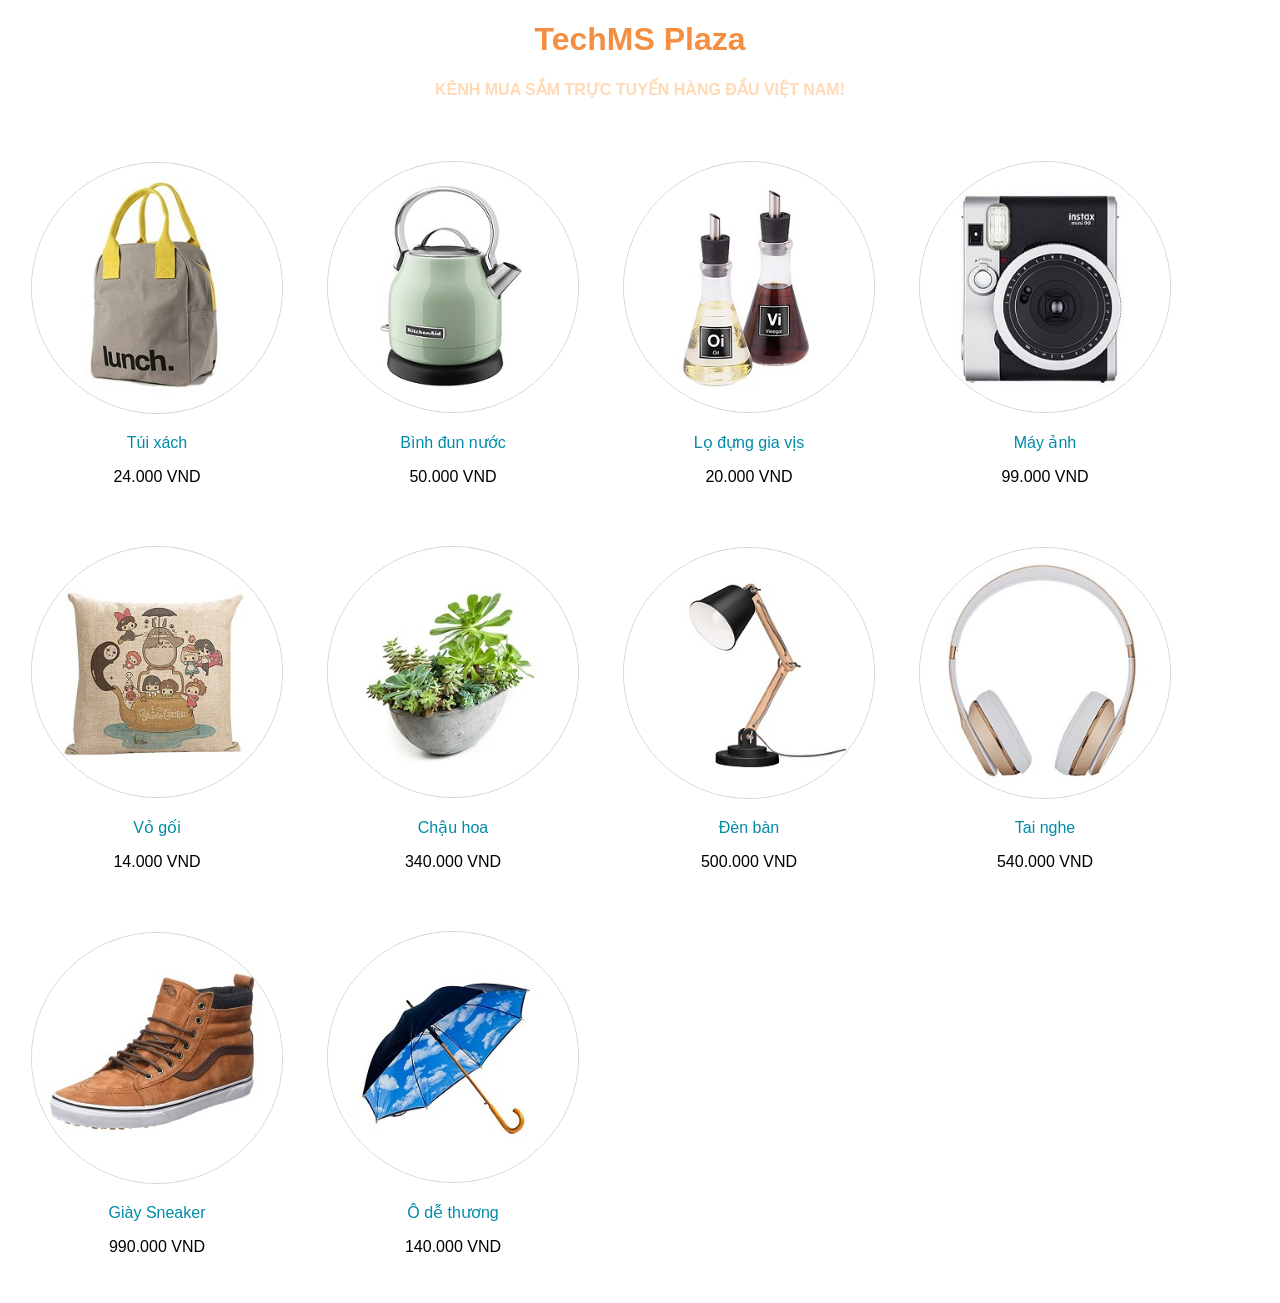
<file: 001.link-image/index.html>
﻿<!DOCTYPE html>
<html>
<head>
    <title>TechMS Plaza - KÊNH MUA SẮM TRỰC TUYẾN HÀNG ĐẦU VIỆT NAM!</title>
    <meta charset="UTF-8" />
    <link rel="stylesheet" type="text/css" href="css/index.css">
</head>
<body>
    <h1 id="Name">TechMS Plaza</h1>
    <h4 id="des">KÊNH MUA SẮM TRỰC TUYẾN HÀNG ĐẦU VIỆT NAM!</h4>
    <br/>
    <table>
        <tr>
            <td>
                <a href="html/bag.html"><img class="itemImg" src="image/small-image/sBag.jpg" id="bag" alt="Túi xách" title="Túi xách" /></a>
                <a href="html/bag.html" class="itemName"><p >Túi xách</p></a>
                <p class="itemValue">24</p>
            </td>
            <td>
                <a href="html/binh_dun_nuoc.html"><img class="itemImg" src="image/small-image/sBinh_dun_nuoc.jpg" id="binh_dun_nuoc" alt="Bình đun nước" title="Bình đun nước" /></a>
                <a href="html/binh_dun_nuoc.html" class="itemName"><p >Bình đun nước</p></a>
                <p class="itemValue">50</p>
            </td>
            <td>
                <a href="html/lo_gia_vi.html"><img class="itemImg" src="image/small-image/sDung_gia_vi.jpg" id="lo_gia_vi" alt="Lọ đựng gia vị" title="Lọ đựng gia vị" /></a>
                <a href="html/lo_gia_vi.html" class="itemName"><p >Lọ đựng gia vịs</p></a>
                <p class="itemValue">20</p>
            </td>
            <td>
                <a href="html/camera.html"><img class="itemImg" src="image/small-image/sCamera.jpg" id="camera" alt="Máy ảnh" title="Máy ảnh" /></a>
                <a href="html/lo_gia_vi.html" class="itemName"><p >Máy ảnh</p></a>
                <p class="itemValue">99</p>
            </td>
            </tr>
            <tr>
            <td>
                <a href="html/pillow.html"><img class="itemImg" src="image/small-image/sPillow.jpg" id="pillow" alt="Vỏ gối" title="Vỏ gối" /></a>
                <a href="html/camera.html" class="itemName"><p >Vỏ gối</p></a>
                <p class="itemValue">14</p>
            </td>
            <td>
                <a href="html/chau_hoa.html"><img class="itemImg" src="image/small-image/sChau_hoa.jpg" id="chau_hoa" alt="Chậu hoa" title="Chậu hoa" /></a>
                <a href="html/chau_hoa.html" class="itemName"><p >Chậu hoa</p></a>
                <p class="itemValue">340</p>
            </td>
            <td>
                <a href="html/den_ban.html"><img class="itemImg" src="image/small-image/sDen_ban.jpg" id="den_ban" alt="Đèn bàn" title="Đèn bàn" /></a>
                <a href="html/den_ban.html" class="itemName"><p >Đèn bàn</p></a>
                <p class="itemValue">500</p>
            </td>
            <td>
                <a href="html/headphone.html"><img class="itemImg" src="image/small-image/sHeadphone.jpg" id="headphone" alt="Tai nghe" title="Tai nghe" /></a>
                <a href="html/headphone.html" class="itemName"><p >Tai nghe</p></a>
                <p class="itemValue">540</p>
            </td>
            </tr>
            <tr>
            <td>
                <a href="html/sneaker.html"><img class="itemImg" src="image/small-image/sSneaker.jpg" id="sneaker" alt="Giày Sneaker" title="Giày Sneaker" /></a>
                <a href="html/sneaker.html" class="itemName"><p >Giày Sneaker</p></a>
                <p class="itemValue">990</p>
            </td>
            <td>
                <a href="html/umbrella.html"><img class="itemImg" src="image/small-image/sUmbrella.jpg" id="umbrella" alt="Ô dễ thương" title="Ô dễ thương" /></a>
                <a href="html/umbrella.html" class="itemName"><p >Ô dễ thương</p></a>
                <p class="itemValue">140</p>
            </td>
        </tr>
    </table>
</body>

</html>
</file>
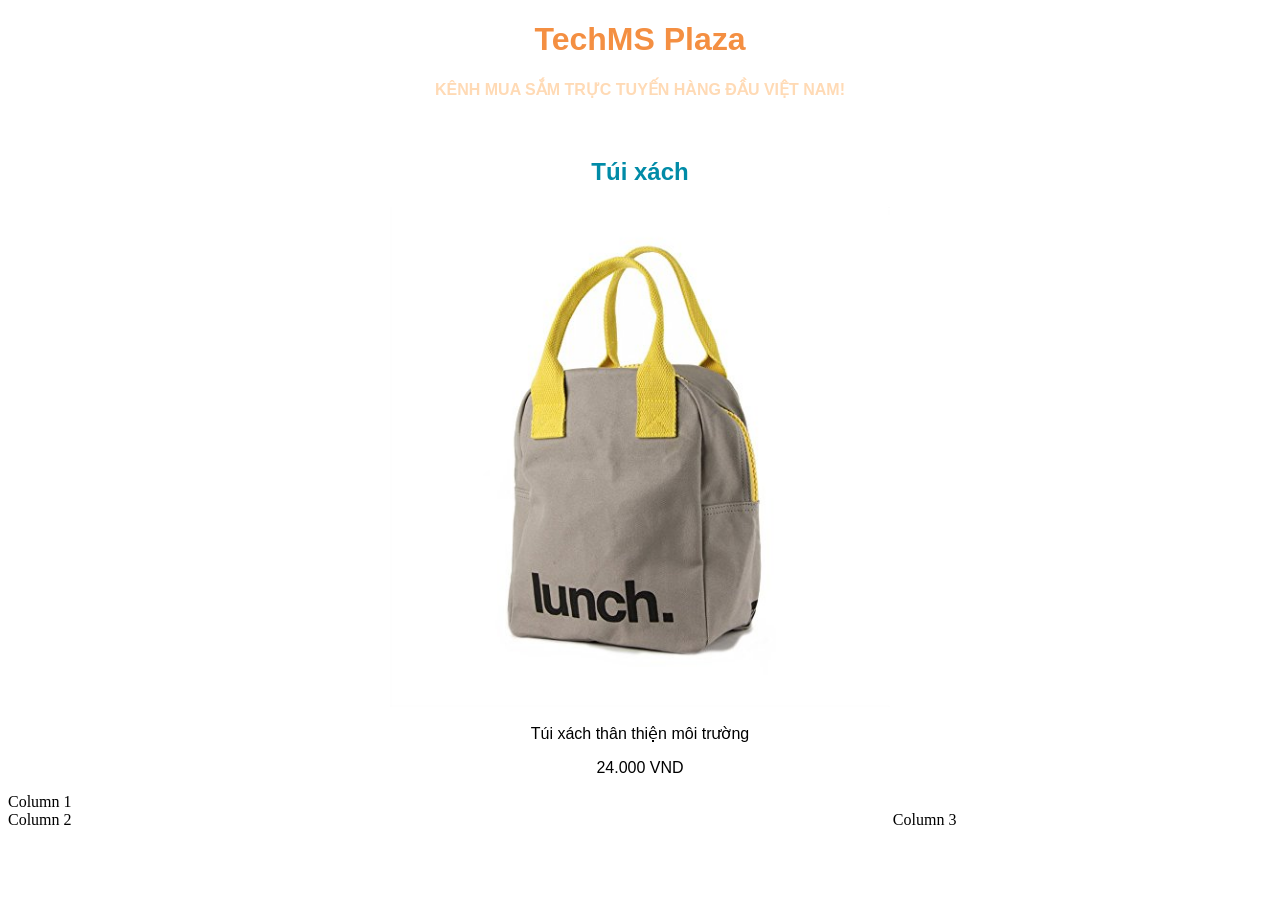
<file: 001.link-image/html/bag.html>
<!DOCTYPE html>
<html>
    <head>
        <title>TechMS Plaza - KÊNH MUA SẮM TRỰC TUYẾN HÀNG ĐẦU VIỆT NAM!</title>
        <meta charset="utf-8"/>
        <link rel="stylesheet" type="text/css" href="../css/style.css">
    </head>
    <body>
        <h1 id="Name">TechMS Plaza</h1>
        <h4 id="des">KÊNH MUA SẮM TRỰC TUYẾN HÀNG ĐẦU VIỆT NAM!</h4>
        <br/>
        <a href="../index.html#bag" class="itemName"><h2>Túi xách</h2></a>
        <a href="../index.html#bag"><img class="itemImg" src="../image/Bag.jpg" alt="Túi xách" title="Túi xách"/></a>
        <p class="itemDescription">Túi xách thân thiện môi trường</p>
        <p class="itemValue">24</p>

<div style="width: 30%;">Column 1</div>
<div style="width: 30%; float: left;">Column 2</div>
<div style="width: 30%; float: right;">Column 3</div>
    </body>
</html>
</file>
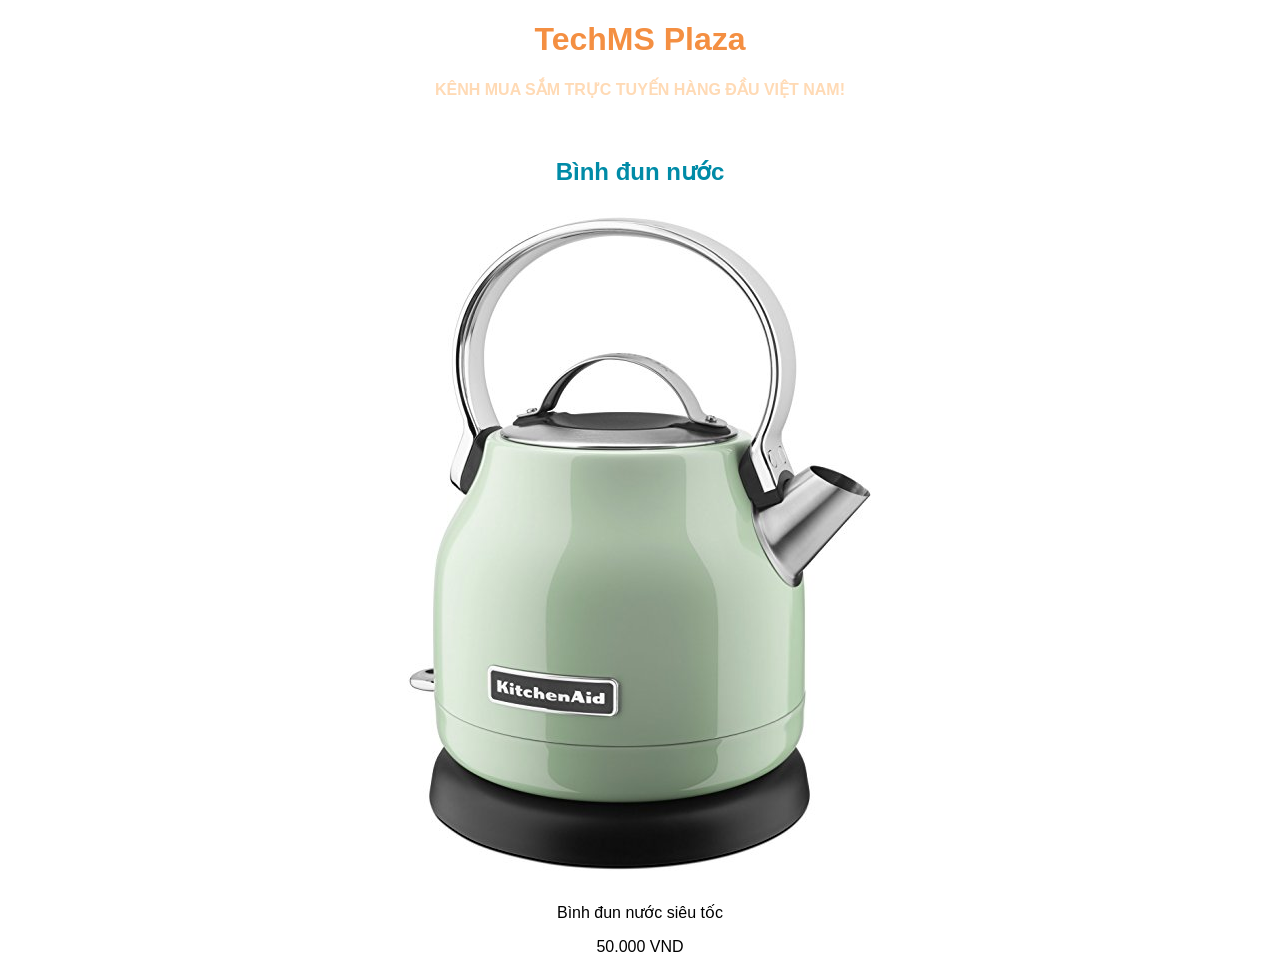
<file: 001.link-image/html/binh_dun_nuoc.html>
<!DOCTYPE html>
<html>
    <head>
        <title>TechMS Plaza - KÊNH MUA SẮM TRỰC TUYẾN HÀNG ĐẦU VIỆT NAM!</title>
        <meta charset="utf-8"/>
        <link rel="stylesheet" type="text/css" href="../css/style.css">
    </head>
    <body>
        <h1 id="Name">TechMS Plaza</h1>
        <h4 id="des">KÊNH MUA SẮM TRỰC TUYẾN HÀNG ĐẦU VIỆT NAM!</h4>
        <br/>
        <a href="../index.html#binh_dun_nuoc" class="itemName"><h2>Bình đun nước</h2></a>
        <a href="../index.html#binh_dun_nuoc"><img class="itemImg" src="../image/Binh_dun_nuoc.jpg" id="binh_dun_nuoc" alt="Bình đun nước" title="Bình đun nước"/></a>
        <p class="itemDescription">Bình đun nước siêu tốc</p>
        <p class="itemValue">50</p>
        
    </body>
</html>
</file>
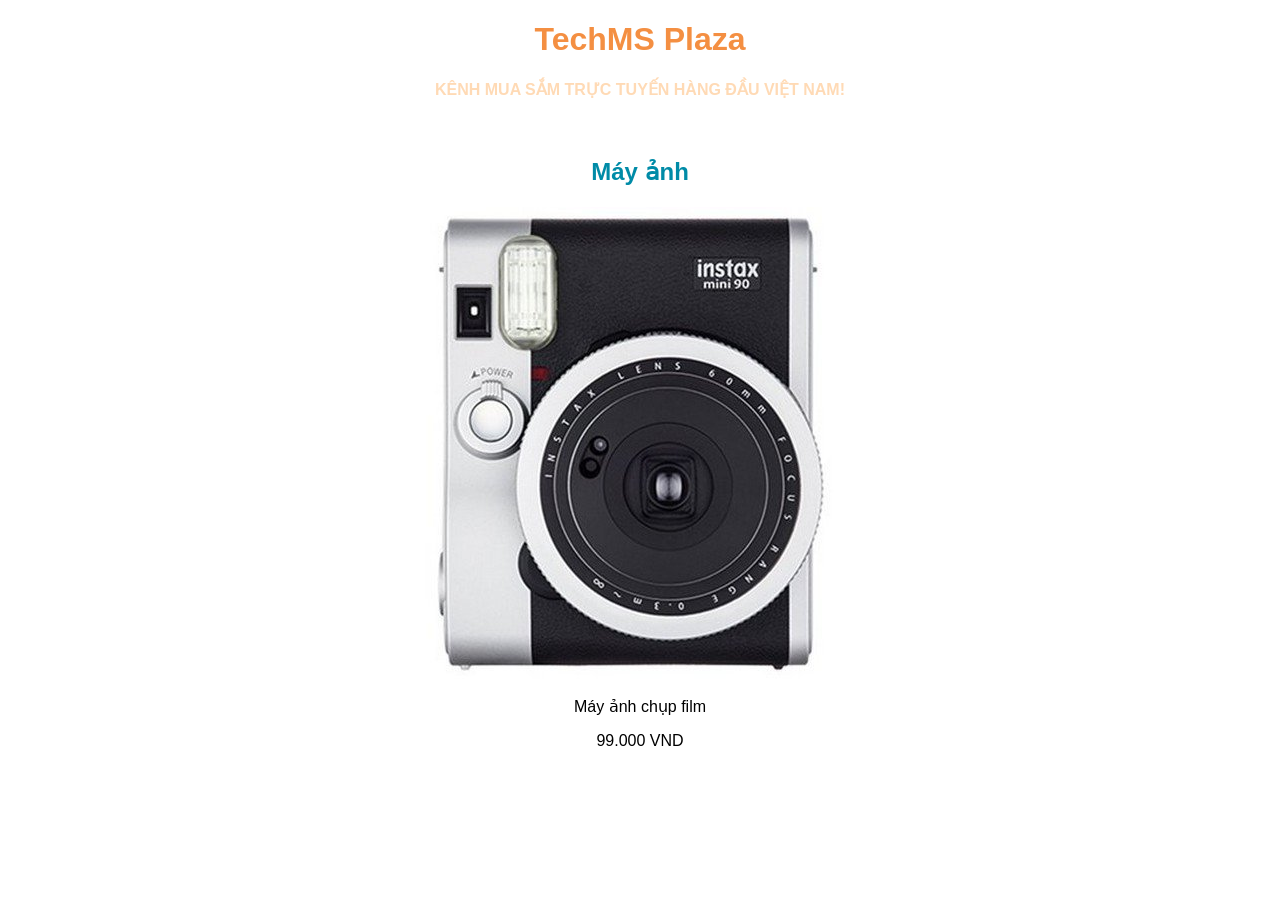
<file: 001.link-image/html/camera.html>
<!DOCTYPE html>
<html>
    <head>
        <title>TechMS Plaza - KÊNH MUA SẮM TRỰC TUYẾN HÀNG ĐẦU VIỆT NAM!</title>
        <meta charset="utf-8"/>
        <link rel="stylesheet" type="text/css" href="../css/style.css">
    </head>
    <body>
        <h1 id="Name">TechMS Plaza</h1>
        <h4 id="des">KÊNH MUA SẮM TRỰC TUYẾN HÀNG ĐẦU VIỆT NAM!</h4>
        <br/>
        <a href="../index.html#camera" class="itemName"><h2>Máy ảnh</h2></a>
        <a href="../index.html#camera"><img class="itemImg" src="../image/Camera.jpg" alt="Máy ảnh" title="Máy ảnh"/></a>
        <p class="itemDescription">Máy ảnh chụp film</p>
        <p class="itemValue">99</p>
    </body>
</html>
</file>
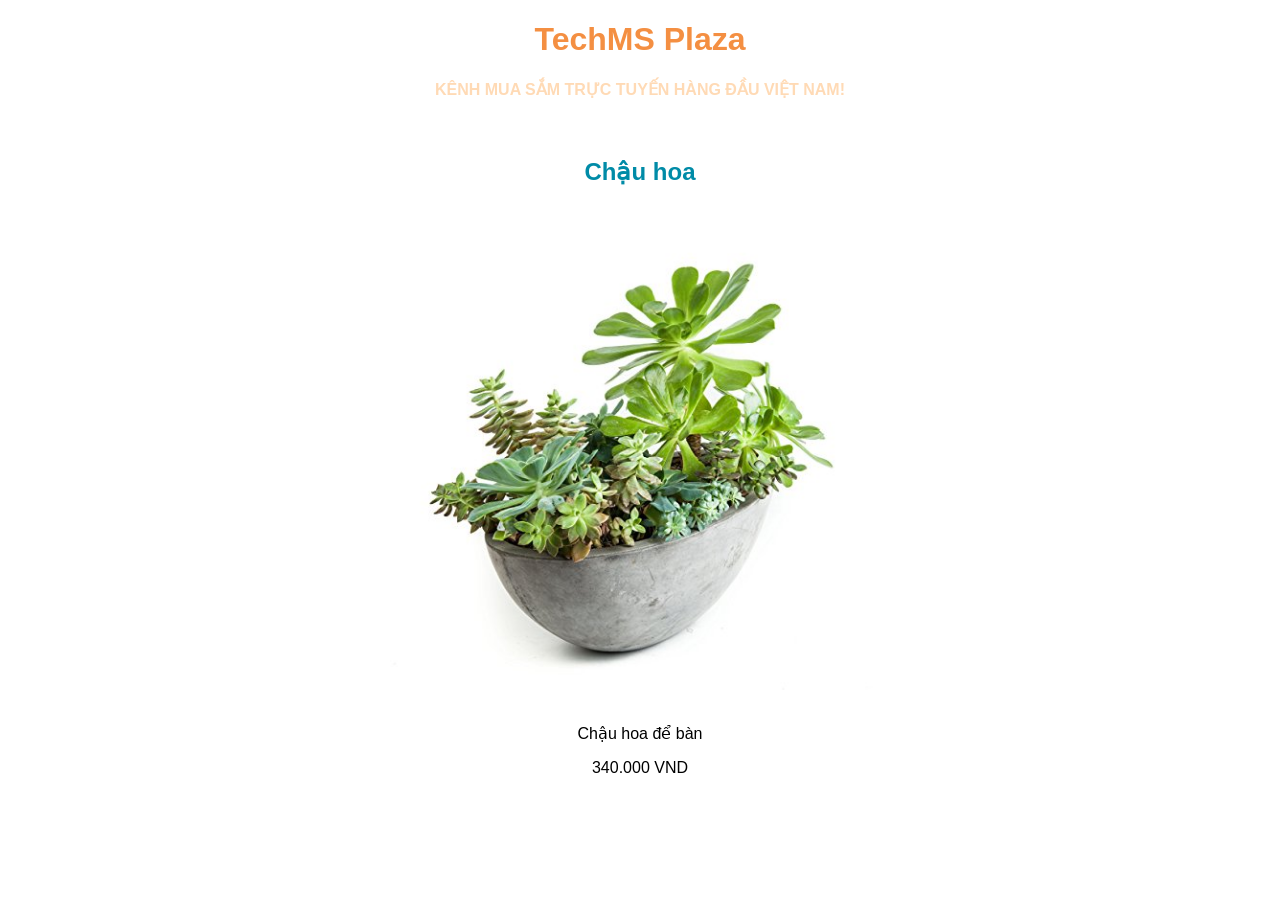
<file: 001.link-image/html/chau_hoa.html>
<!DOCTYPE html>
<html>
    <head>
        <title>TechMS Plaza - KÊNH MUA SẮM TRỰC TUYẾN HÀNG ĐẦU VIỆT NAM!</title>
        <meta charset="utf-8"/>
        <link rel="stylesheet" type="text/css" href="../css/style.css">
    </head>
    <body>
        <h1 id="Name">TechMS Plaza</h1>
        <h4 id="des">KÊNH MUA SẮM TRỰC TUYẾN HÀNG ĐẦU VIỆT NAM!</h4>
        <br/>
        <a href="../index.html#chau_hoa" class="itemName"><h2>Chậu hoa</h2></a>
        <a href="../index.html#chau_hoa"><img class="itemImg" src="../image/Chau_hoa.jpg" alt="Chậu hoa" title="Chậu hoa"/></a>
        <p class="itemDescription">Chậu hoa để bàn</p>
        <p class="itemValue">340</p>
    </body>
</html>
</file>
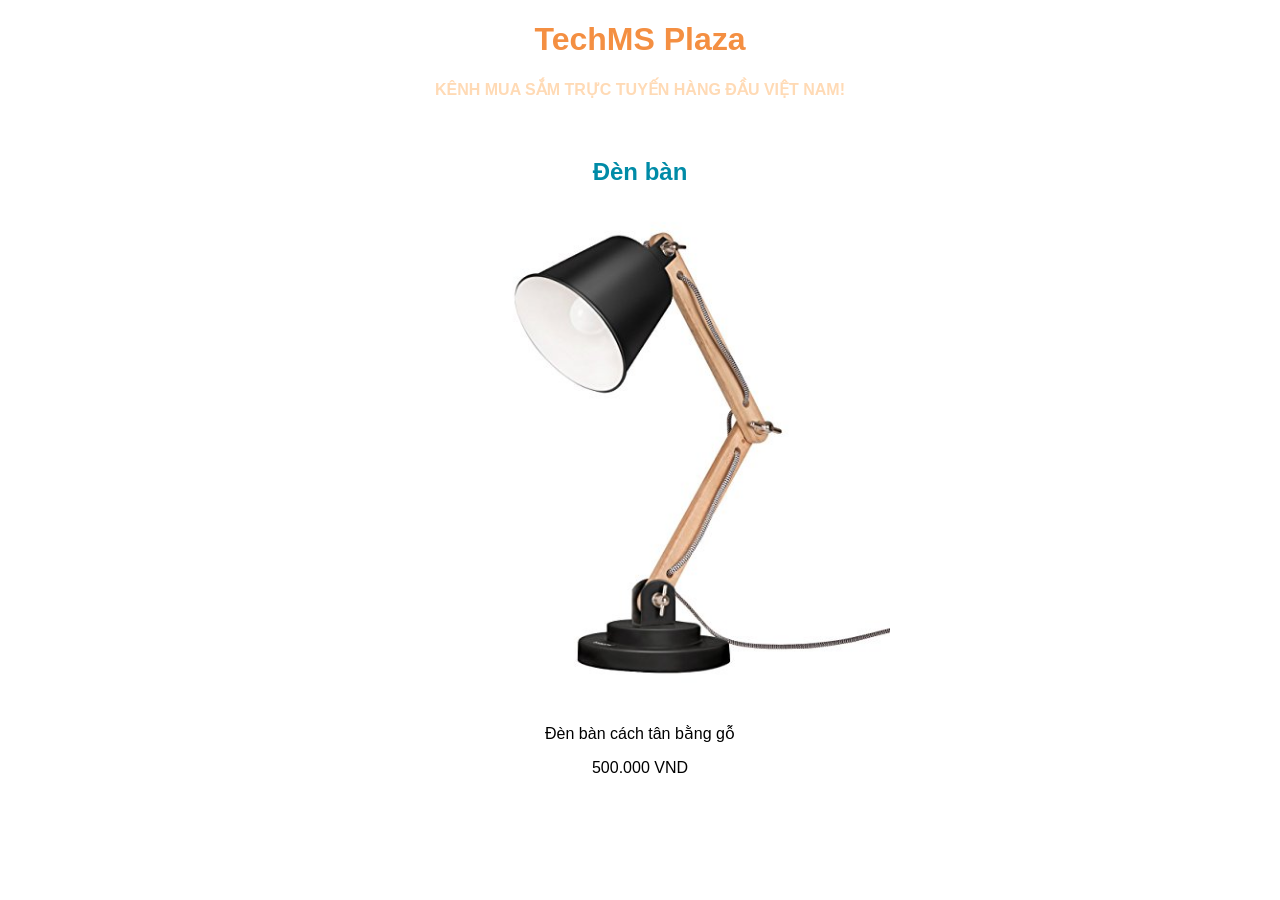
<file: 001.link-image/html/den_ban.html>
<!DOCTYPE html>
<html>
    <head>
        <title>TechMS Plaza - KÊNH MUA SẮM TRỰC TUYẾN HÀNG ĐẦU VIỆT NAM!</title>
        <meta charset="utf-8"/>
        <link rel="stylesheet" type="text/css" href="../css/style.css">
    </head>
    <body>
        <h1 id="Name">TechMS Plaza</h1>
        <h4 id="des">KÊNH MUA SẮM TRỰC TUYẾN HÀNG ĐẦU VIỆT NAM!</h4>
        <br/>
        <a href="../index.html#den_ban" class="itemName"><h2>Đèn bàn</h2></a>
        <a href="../index.html#den_ban"><img class="itemImg" src="../image/Den_ban.jpg" alt="Đèn bàn" title="Đèn bàn"/></a>
        <p class="itemDescription">Đèn bàn cách tân bằng gỗ</p>
        <p class="itemValue">500</p>
    </body>
</html>
</file>
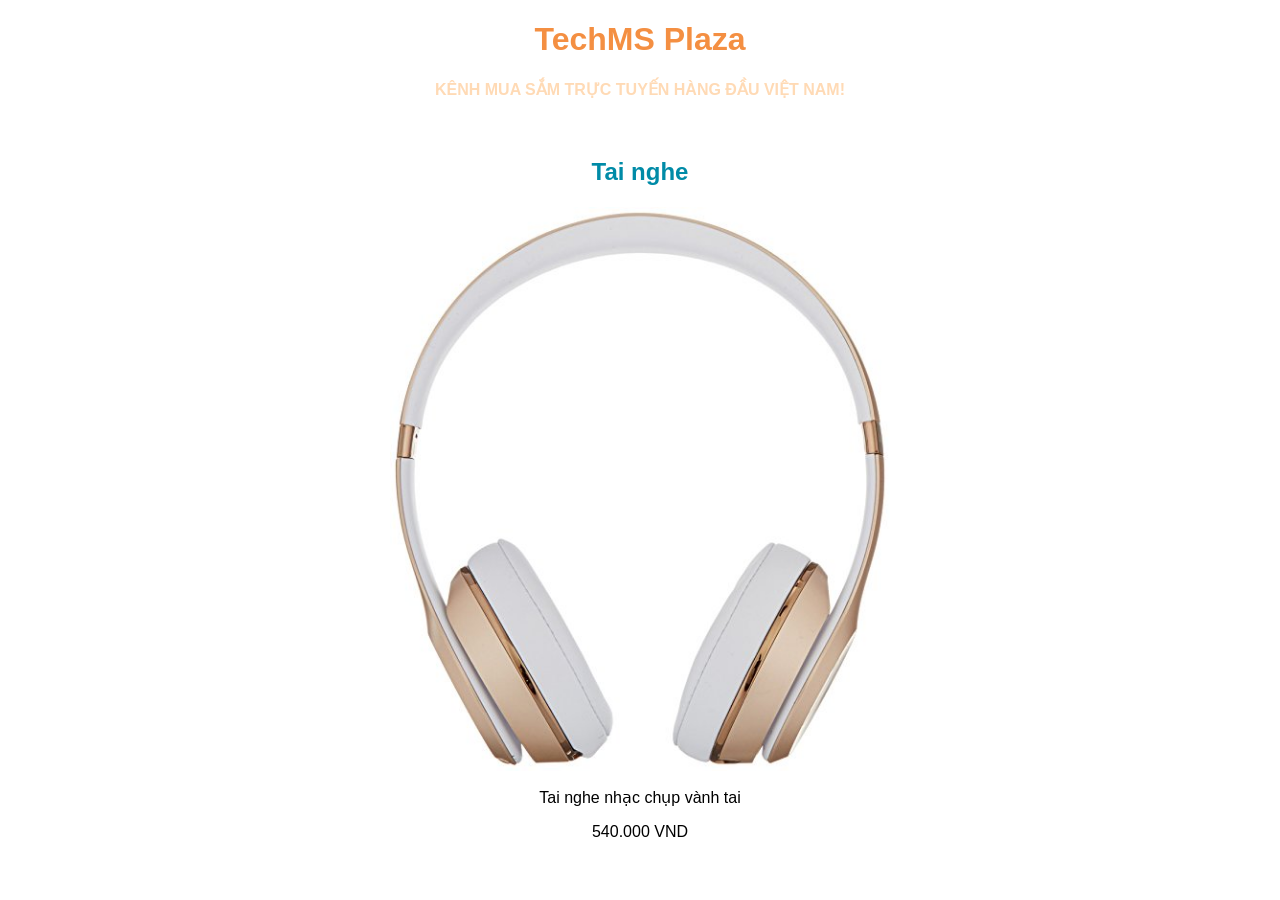
<file: 001.link-image/html/headphone.html>
<!DOCTYPE html>
<html>
    <head>
        <title>TechMS Plaza - KÊNH MUA SẮM TRỰC TUYẾN HÀNG ĐẦU VIỆT NAM!</title>
        <meta charset="utf-8"/>
        <link rel="stylesheet" type="text/css" href="../css/style.css">
    </head>
    <body>
        <h1 id="Name">TechMS Plaza</h1>
        <h4 id="des">KÊNH MUA SẮM TRỰC TUYẾN HÀNG ĐẦU VIỆT NAM!</h4>
        <br/>
        <a href="../index.html#headphone" class="itemName"><h2>Tai nghe</h2></a>
        <a href="../index.html#headphone"><img class="itemImg" src="../image/Headphone.jpg" alt="Tai nghe" title="Tai nghe"/></a>
        <p class="itemDescription">Tai nghe nhạc chụp vành tai</p>
        <p class="itemValue">540</p>
    </body>
</html>
</file>
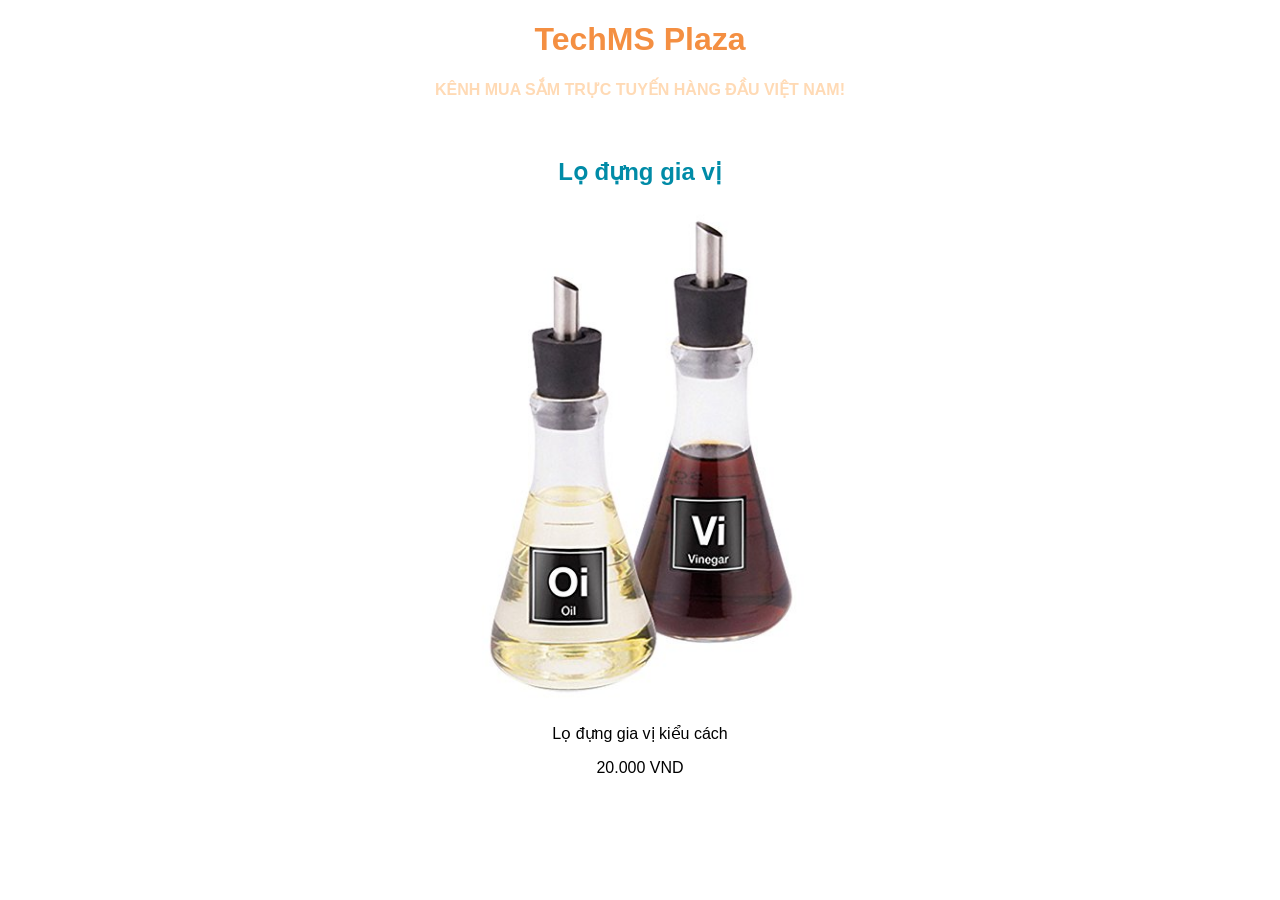
<file: 001.link-image/html/lo_gia_vi.html>
<!DOCTYPE html>
<html>
    <head>
        <title>TechMS Plaza - KÊNH MUA SẮM TRỰC TUYẾN HÀNG ĐẦU VIỆT NAM!</title>
        <meta charset="utf-8"/>
        <link rel="stylesheet" type="text/css" href="../css/style.css">
    </head>
    <body>
        <h1 id="Name">TechMS Plaza</h1>
        <h4 id="des">KÊNH MUA SẮM TRỰC TUYẾN HÀNG ĐẦU VIỆT NAM!</h4>
        <br/>
        <a href="../index.html#lo_gia_vi" class="itemName"><h2>Lọ đựng gia vị</h2></a>
        <a href="../index.html#lo_gia_vi"><img class="itemImg" src="../image/Dung_gia_vi.jpg" alt="Lọ đựng gia vị" title="Lọ đựng gia vị"/></a>
        <p class="itemDescription">Lọ đựng gia vị kiểu cách</p>
        <p class="itemValue">20</p>
    </body>
</html>
</file>
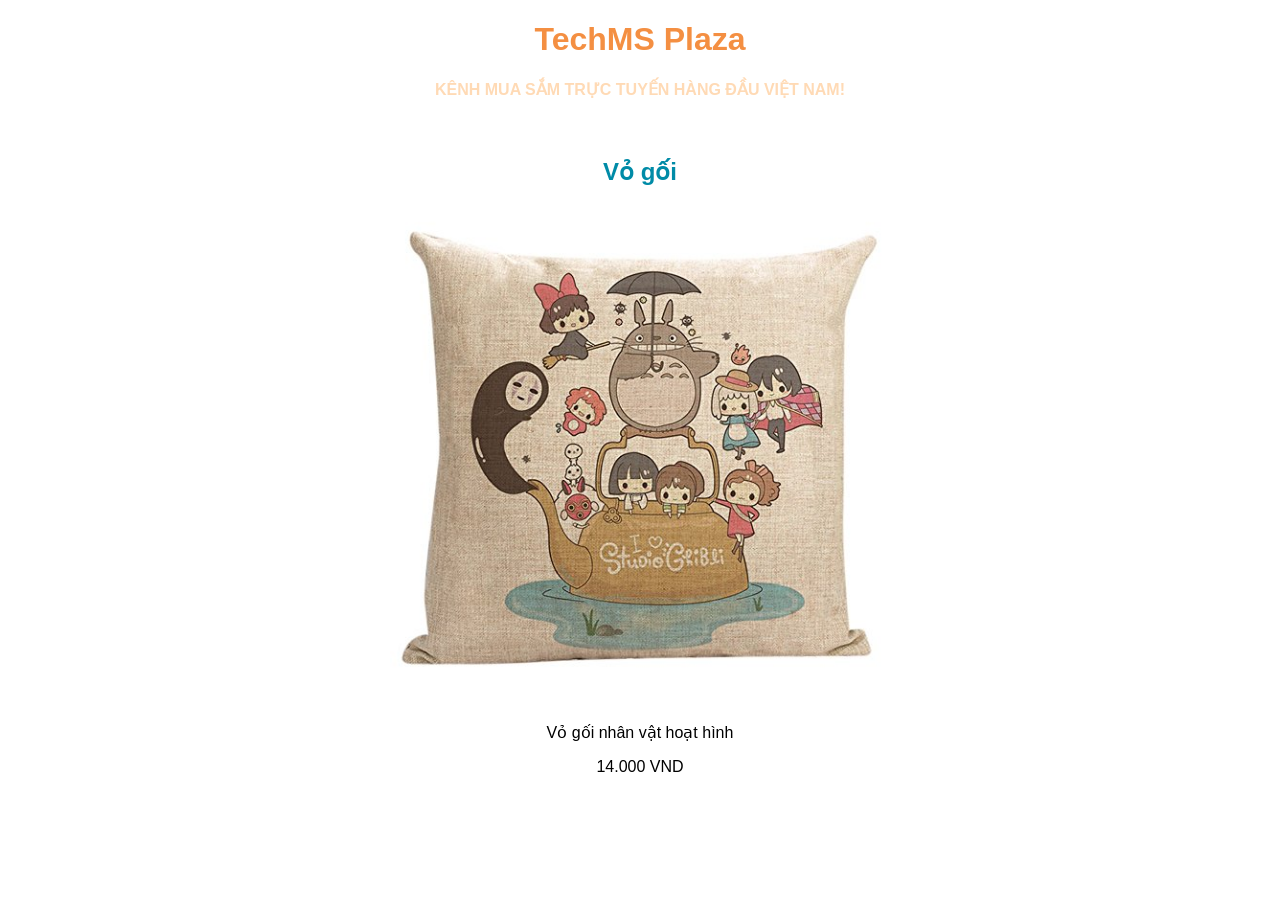
<file: 001.link-image/html/pillow.html>
<!DOCTYPE html>
<html>
    <head>
        <title>TechMS Plaza - KÊNH MUA SẮM TRỰC TUYẾN HÀNG ĐẦU VIỆT NAM!</title>
        <meta charset="utf-8"/>
        <link rel="stylesheet" type="text/css" href="../css/style.css">
    </head>
    <body>
        <h1 id="Name">TechMS Plaza</h1>
        <h4 id="des">KÊNH MUA SẮM TRỰC TUYẾN HÀNG ĐẦU VIỆT NAM!</h4>
        <br/>
        <a href="../index.html#pillow" class="itemName"><h2>Vỏ gối</h2></a>
        <a href="../index.html#pillow"><img class="itemImg" src="../image/Pillow.jpg" alt="Vỏ gối" title="Vỏ gối"/></a>
        <p class="itemDescription">Vỏ gối nhân vật hoạt hình</p>
        <p class="itemValue">14</p>
    </body>
</html>
</file>
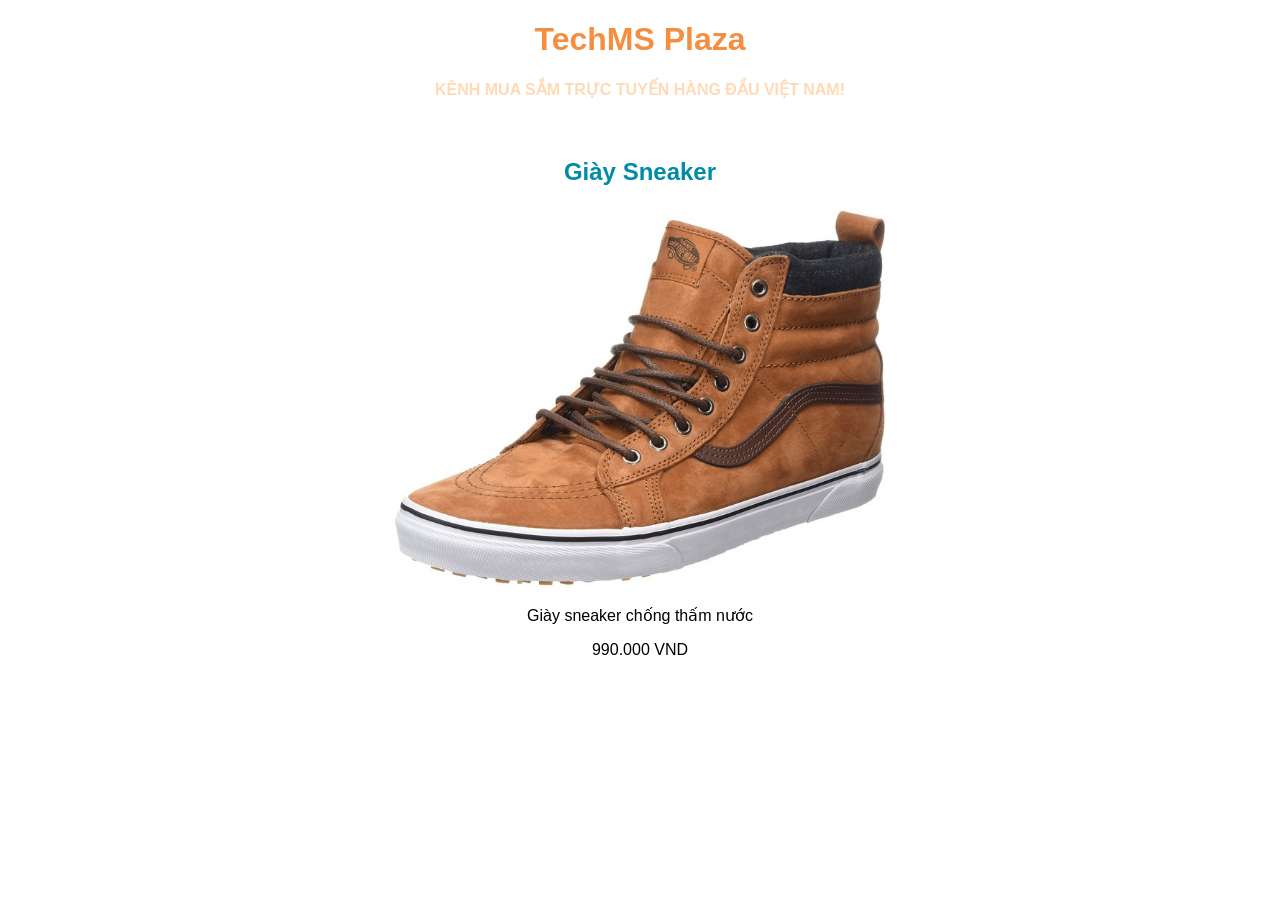
<file: 001.link-image/html/sneaker.html>
<!DOCTYPE html>
<html>
    <head>
        <title>TechMS Plaza - KÊNH MUA SẮM TRỰC TUYẾN HÀNG ĐẦU VIỆT NAM!</title>
        <meta charset="utf-8"/>
        <link rel="stylesheet" type="text/css" href="../css/style.css">
    </head>
    <body>
        <h1 id="Name">TechMS Plaza</h1>
        <h4 id="des">KÊNH MUA SẮM TRỰC TUYẾN HÀNG ĐẦU VIỆT NAM!</h4>
        <br/>
        <a href="../index.html#sneaker" class="itemName"><h2>Giày Sneaker</h2></a>
        <a href="../index.html#sneaker"><img class="itemImg" src="../image/Sneaker.jpg" alt="Giày Sneaker" title="Giày Sneaker"/></a>
        <p class="itemDescription">Giày sneaker chống thấm nước</p>
        <p class="itemValue">990</p>
    </body>
</html>
</file>
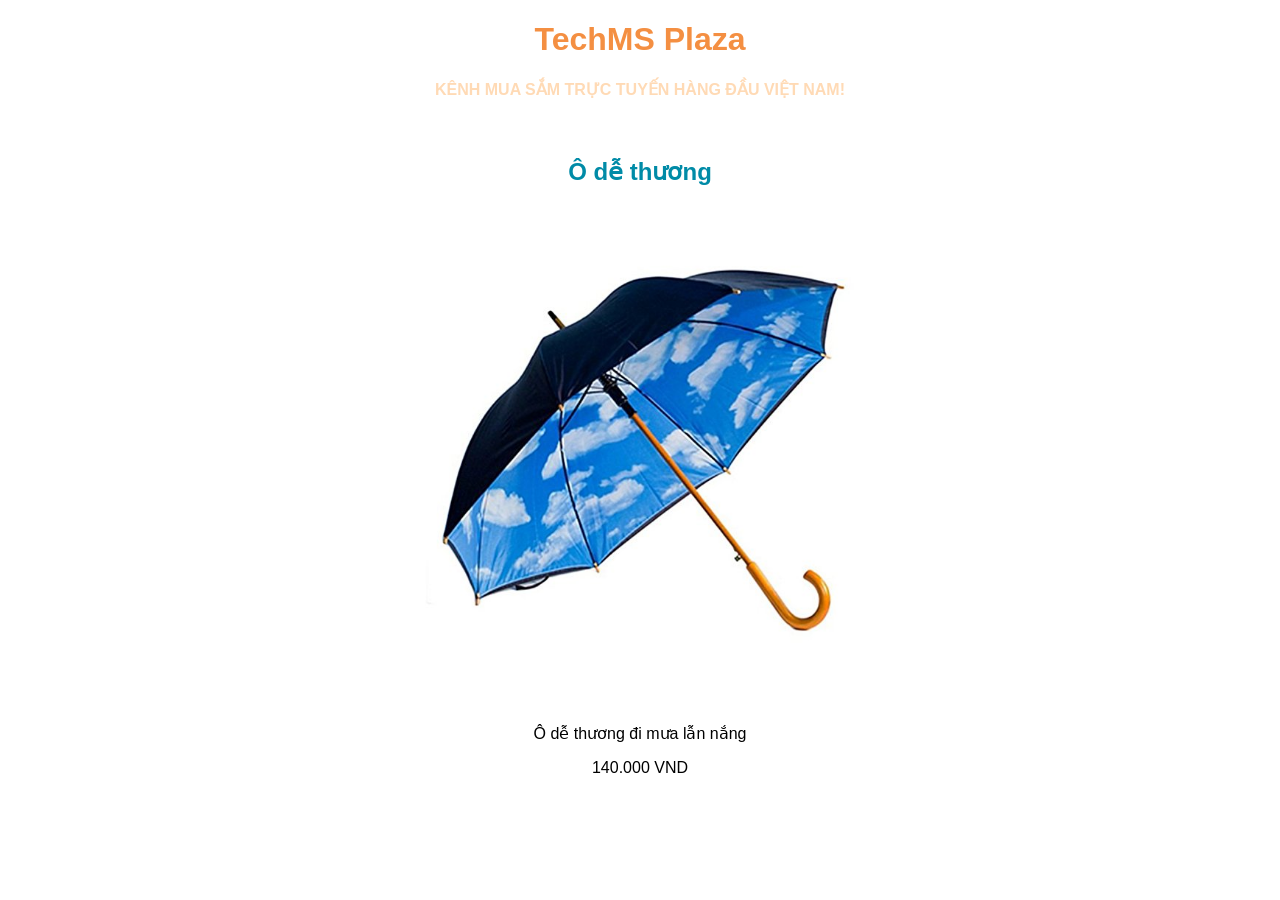
<file: 001.link-image/html/umbrella.html>
<!DOCTYPE html>
<html>
    <head>
        <title>TechMS Plaza - KÊNH MUA SẮM TRỰC TUYẾN HÀNG ĐẦU VIỆT NAM!</title>
        <meta charset="utf-8"/>
        <link rel="stylesheet" type="text/css" href="../css/style.css">
    </head>
    <body>
        <h1 id="Name">TechMS Plaza</h1>
        <h4 id="des">KÊNH MUA SẮM TRỰC TUYẾN HÀNG ĐẦU VIỆT NAM!</h4>
        <br/>
        <a href="../index.html#umbrella" class="itemName"><h2>Ô dễ thương</h2></a>
        <a href="../index.html#umbrella"><img class="itemImg" src="../image/Umbrella.jpg" alt="Ô dễ thương" title="Ô dễ thương"/></a>
        <p class="itemDescription">Ô dễ thương đi mưa lẫn nắng</p>
        <p class="itemValue">140</p>
    </body>
</html>
</file>
<file: 001.link-image/css/index.css>
h1,
        h4,
        p {
            text-align: center;
            font-family: Verdana, sans-serif;
        }
        
        #Name{
            color: #f48f42;
        }
        #des{
            color: #ffdab5
        }
        td {
            border: 1px solid white;
            padding: 20px;
            max-width: 25%;
        }
        
        .itemImg {
            max-width: 250px;
            border: 1px solid lightgrey;
            border-radius: 50%;
        }
        
        .itemImg:hover {
            border: 1px solid orange;
        }
        
        .itemValue::after {
            content: ".000 VND";
        }
        .itemName:link{
            text-decoration: none;
            color: #008ba7;
        }
        .itemName:visited{
            color: #008ba7;
        }
        .itemName:hover{
            text-decoration: underline !important;
        }
        .itemName:active{
            color:#f46542;
        }
</file>
<file: 001.link-image/css/style.css>
h1, h2,
        h4,
        p {
            text-align: center;
            font-family: Verdana, sans-serif;
        }
        #Name{
            color: #f48f42;
        }
        #des{
            color: #ffdab5
        }
        .itemName:link{
            text-decoration: none;
            color: #008ba7;
        }
        .itemName:visited{
            color: #008ba7;
        }
        .itemName:hover{
            text-decoration: underline !important;
        }
        .itemName:active{
            color:#f46542;
        }
        .itemImg{
            display: block;
            margin-left: auto;
            margin-right: auto;
            border: 1px solid white;
            max-width: 500px;
        }
        .itemImg:hover {
            border: 1px solid lightgrey;
        }
        .itemValue::after {
            content: ".000 VND";
        }
</file>
